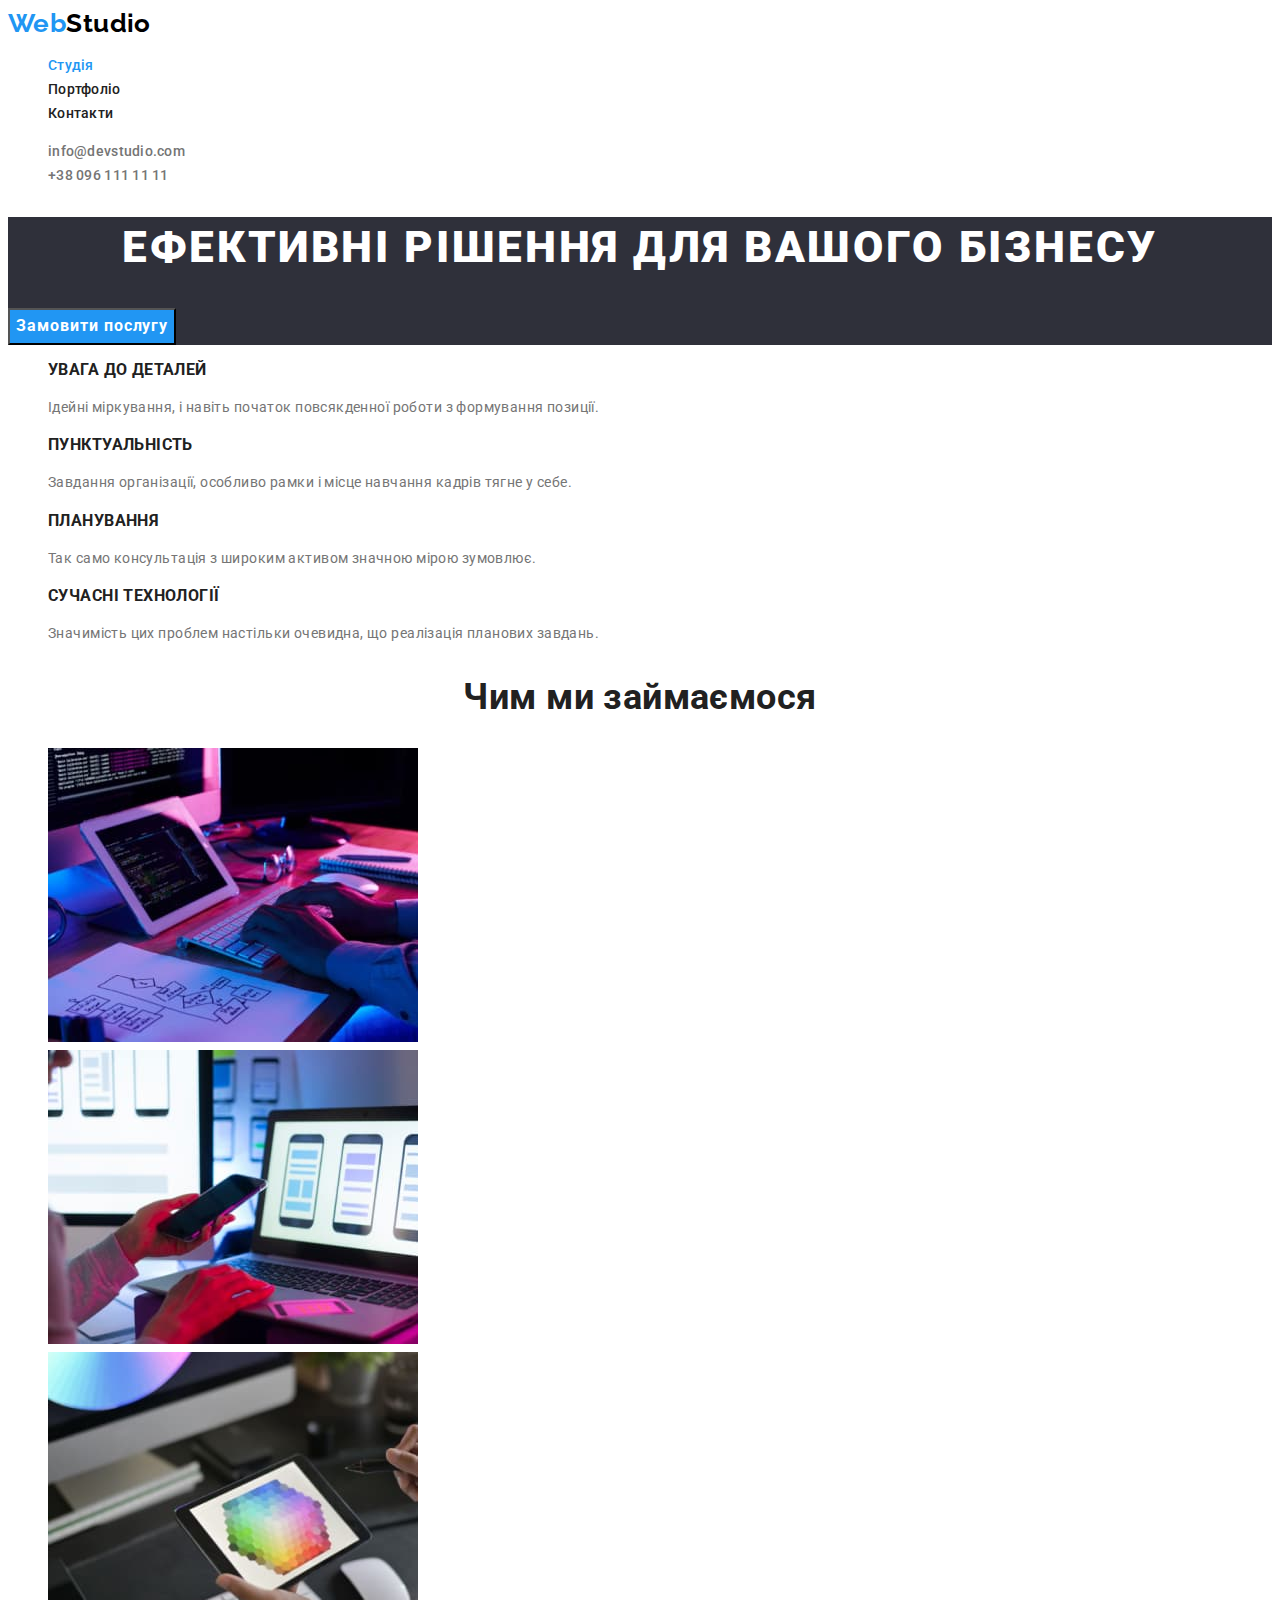
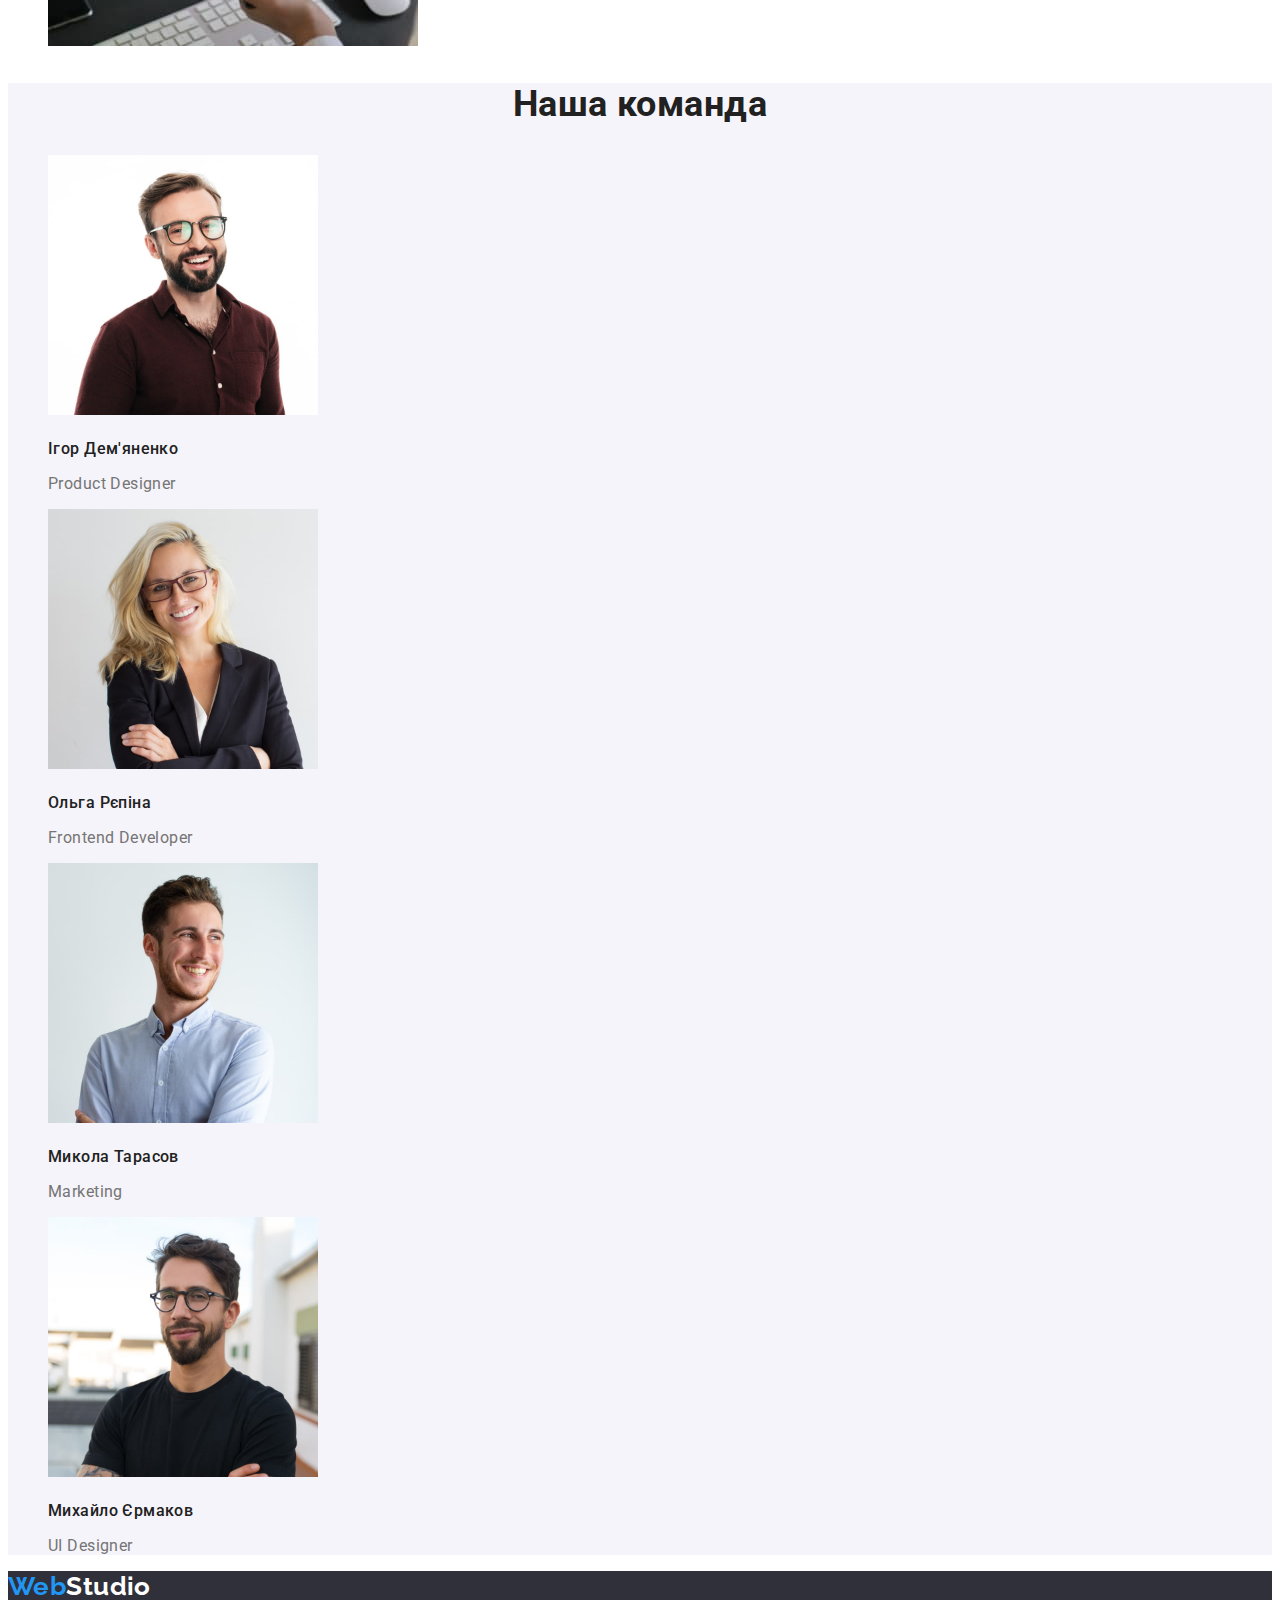
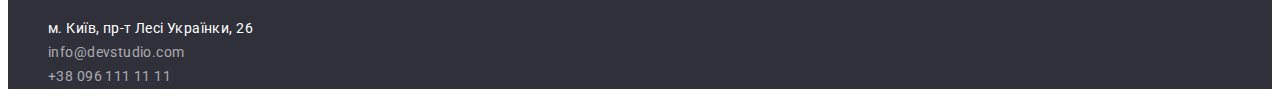
<file: index.html>
<!DOCTYPE html>
<html lang="uk">
  <head>
    <meta charset="UTF-8" />
    <meta http-equiv="X-UA-Compatible" content="IE=edge" />
    <meta name="viewport" content="width=device-width, initial-scale=1.0" />
    <title>Webstudio</title>
    <link
      href="https://fonts.googleapis.com/css2?family=Raleway:wght@700&family=Roboto:wght@400;500;700;900&display=swap"
      rel="stylesheet"
    />
    <link rel="stylesheet" href="./css/style.css" />
  </head>
  <body>
    <!--Header's site-->
    <header>
      <!--Navigation's site-->
      <nav>
        <a href="./index.html" class="logo-header"
          ><span class="logo-letters">Web</span>Studio</a
        >
        <ul class="site-nav list">
          <li><a href="./index.html" class="link current">Студія</a></li>
          <li><a href="./portfolio.html" class="link">Портфоліо</a></li>
          <li><a href="" class="link">Контакти</a></li>
        </ul>
      </nav>
      <!--Contacts-->
      <ul class="list">
        <li>
          <a href="mailto:info@devstudio.com" class="site-contacts"
            >info@devstudio.com</a
          >
        </li>
        <li>
          <a href="tel:+380961111111" class="site-contacts"
            >+38 096 111 11 11</a
          >
        </li>
      </ul>
    </header>
    <main>
      <!--Hero-->
      <section class="hero">
        <h1 class="hero-title">Ефективні рішення для вашого бізнесу</h1>
        <button type="button" class="hero-button">Замовити послугу</button>
      </section>
      <!--Features-->
      <section>
        <!-- Hidden heading -->
        <h2 class="visually-hidden">Особливості</h2>
        <ul class="features list">
          <li>
            <h3 class="features-title">Увага до деталей</h3>
            <p class="features-list">
              Ідейні міркування, і навіть початок повсякденної роботи з
              формування позиції.
            </p>
          </li>
          <li>
            <h3 class="features-title">Пунктуальність</h3>
            <p class="features-list">
              Завдання організації, особливо рамки і місце навчання кадрів тягне
              у себе.
            </p>
          </li>
          <li>
            <h3 class="features-title">Планування</h3>
            <p class="features-list">
              Так само консультація з широким активом значною мірою зумовлює.
            </p>
          </li>
          <li>
            <h3 class="features-title">Сучасні технології</h3>
            <p class="features-list">
              Значимість цих проблем настільки очевидна, що реалізація планових
              завдань.
            </p>
          </li>
        </ul>
      </section>
      <!--Our works-->
      <section>
        <h2 class="our-work-title">Чим ми займаємося</h2>
        <ul class="our-work list">
          <li>
            <img
              src="./images/images-index/box-1.jpg"
              alt="Людина працює за ноутбуком"
              width="370"
              height="294"
            />
          </li>
          <li>
            <img
              src="./images/images-index/box-2.jpg"
              alt="Людина тримає смартфон"
              width="370"
              height="294"
            />
          </li>
          <li>
            <img
              src="./images/images-index/box-3.jpg"
              alt="Людина працює з планшетом"
              width="370"
              height="294"
            />
          </li>
        </ul>
      </section>
      <!--Our team-->
      <section class="team">
        <h2 class="our-teams-title">Наша команда</h2>
        <ul class="our-teams list">
          <li>
            <img
              src="./images/images-index/img-1.jpg"
              alt="Чоловік"
              width="270"
              height="260"
            />
            <h3 class="our-teams-name">Ігор Дем'яненко</h3>
            <p class="our-team-profession">Product Designer</p>
          </li>
          <li>
            <img
              src="./images/images-index/img-2.jpg"
              alt="Жінка"
              width="270"
              height="260"
            />
            <h3 class="our-teams-name">Ольга Рєпіна</h3>
            <p class="our-team-profession">Frontend Developer</p>
          </li>
          <li>
            <img
              src="./images/images-index/img-3.jpg"
              alt="Чоловік"
              width="270"
              height="260"
            />
            <h3 class="our-teams-name">Микола Тарасов</h3>
            <p class="our-team-profession">Marketing</p>
          </li>
          <li>
            <img
              src="./images/images-index/img-4.jpg"
              alt="Чоловік"
              width="270"
              height="260"
            />
            <h3 class="our-teams-name">Михайло Єрмаков</h3>
            <p class="our-team-profession">UI Designer</p>
          </li>
        </ul>
      </section>
    </main>
    <!-- Adress -->
    <footer class="footer">
      <a href="./index.html" class="logo-footer"
        ><span class="logo-letters">Web</span>Studio</a
      >
      <address>
        <ul class="list">
          <li>
            <a
              href="https://goo.gl/maps/6pdL2G1aaHJUCAZU8"
              target="_blank"
              rel="noopener noreferrer"
              class="footer-adress"
              >м. Київ, пр-т Лесі Українки, 26</a
            >
          </li>
          <li>
            <a href="mailto:info@devstudio.com" class="footer-contacts"
              >info@devstudio.com</a
            >
          </li>
          <li>
            <a href="tel:+380961111111" class="footer-contacts"
              >+38 096 111 11 11</a
            >
          </li>
        </ul>
      </address>
    </footer>
  </body>
</html>
</file>
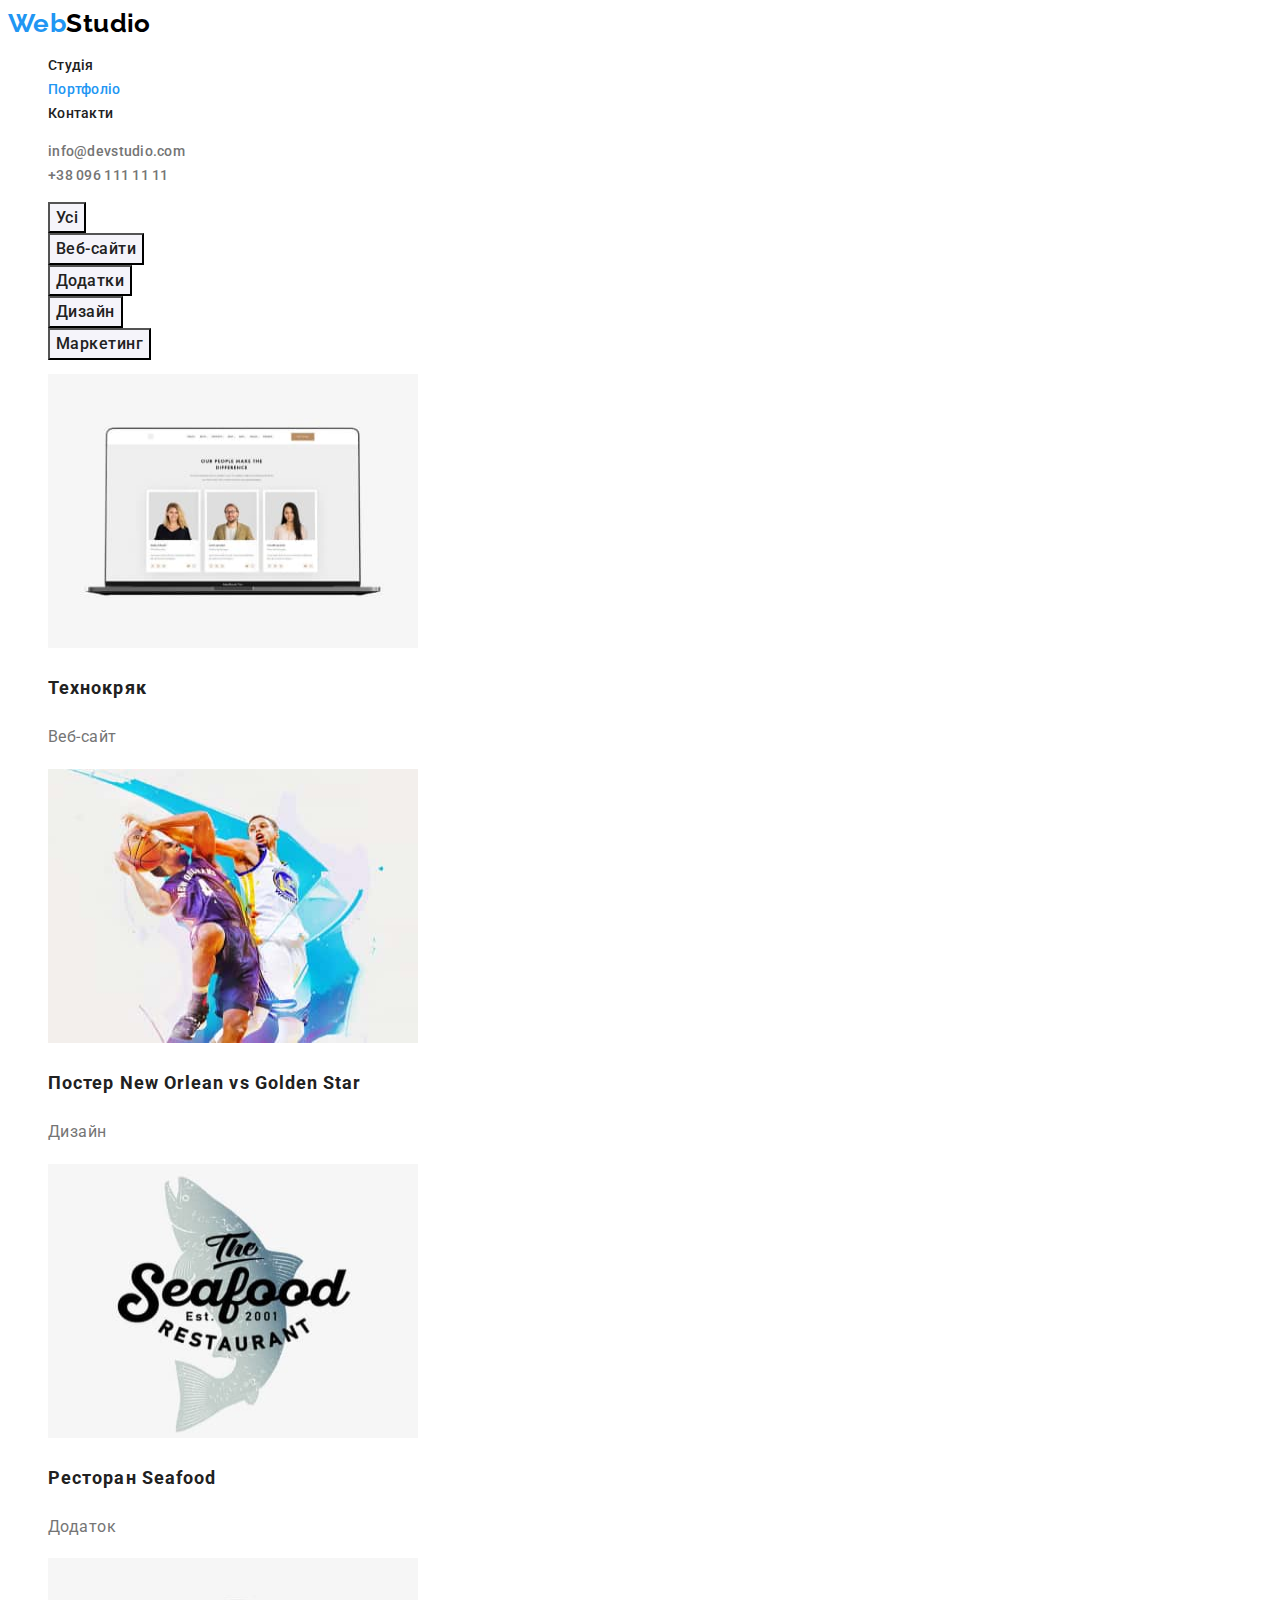
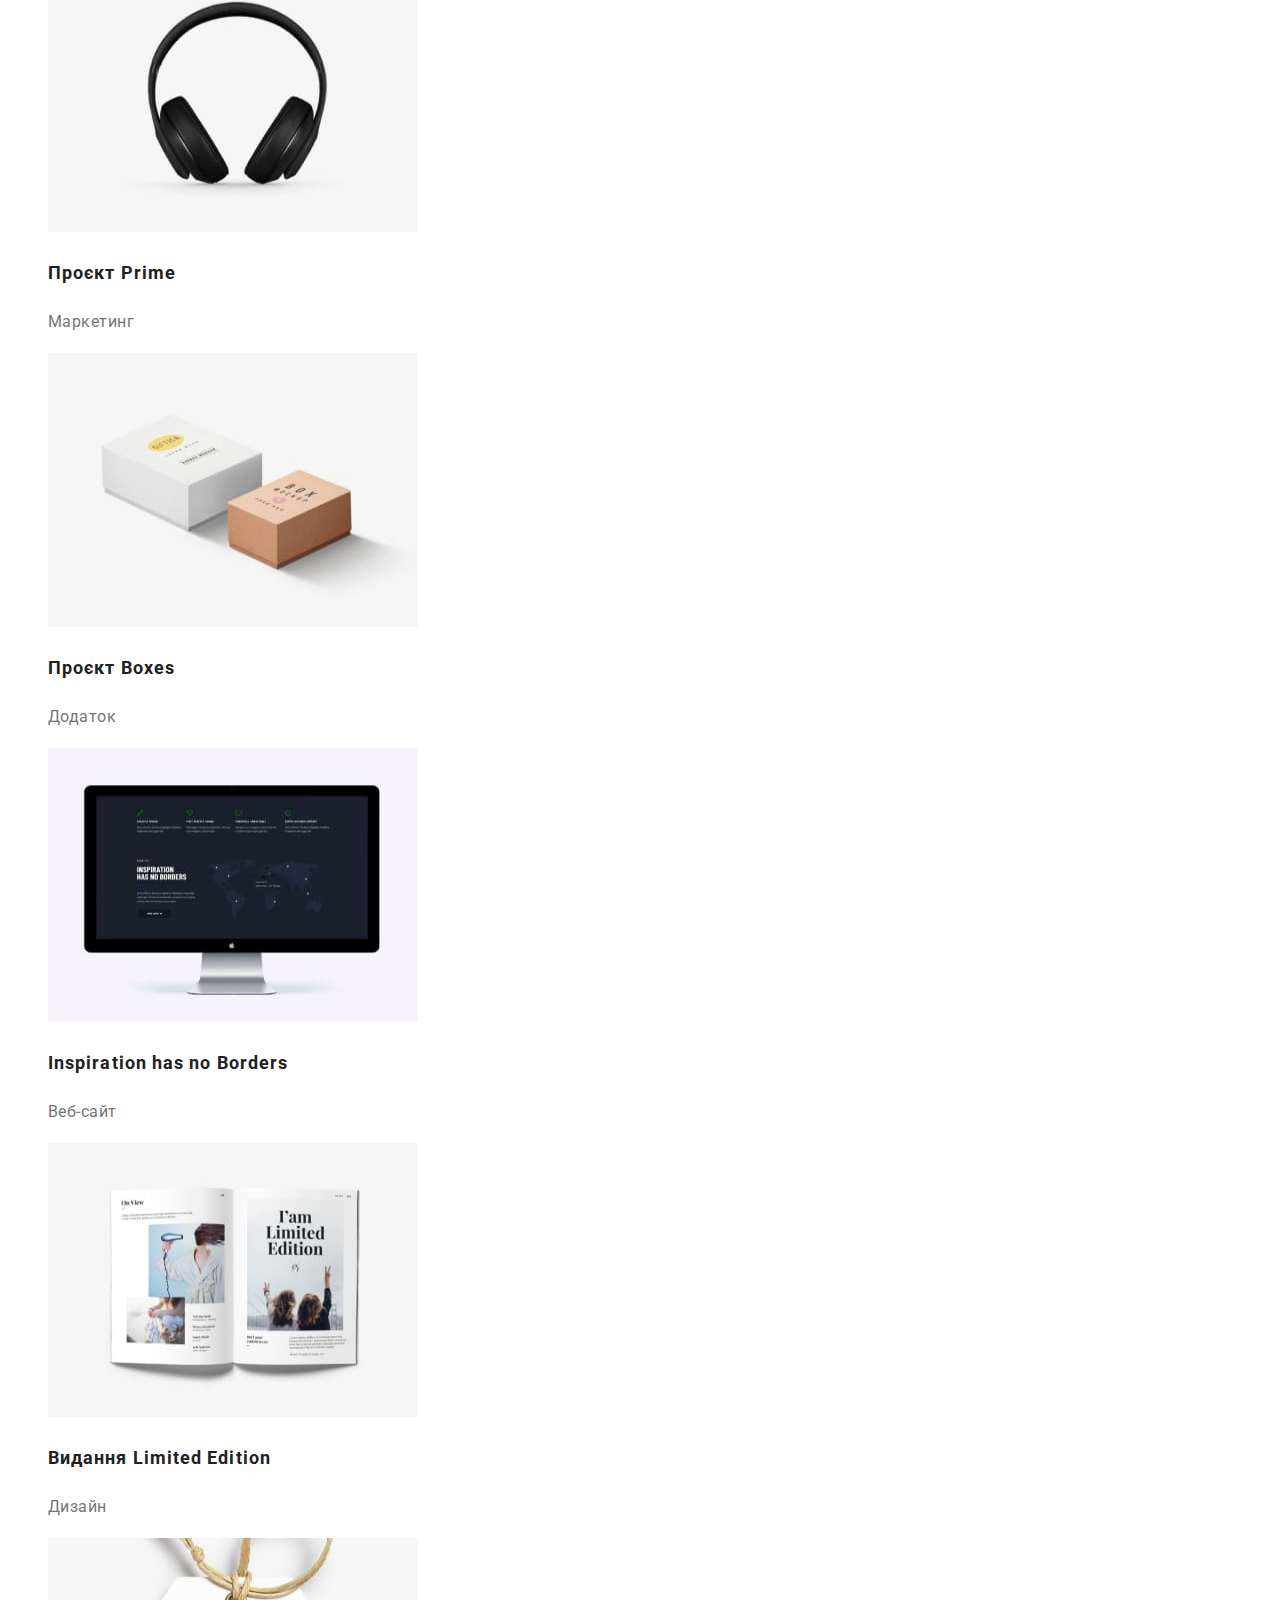
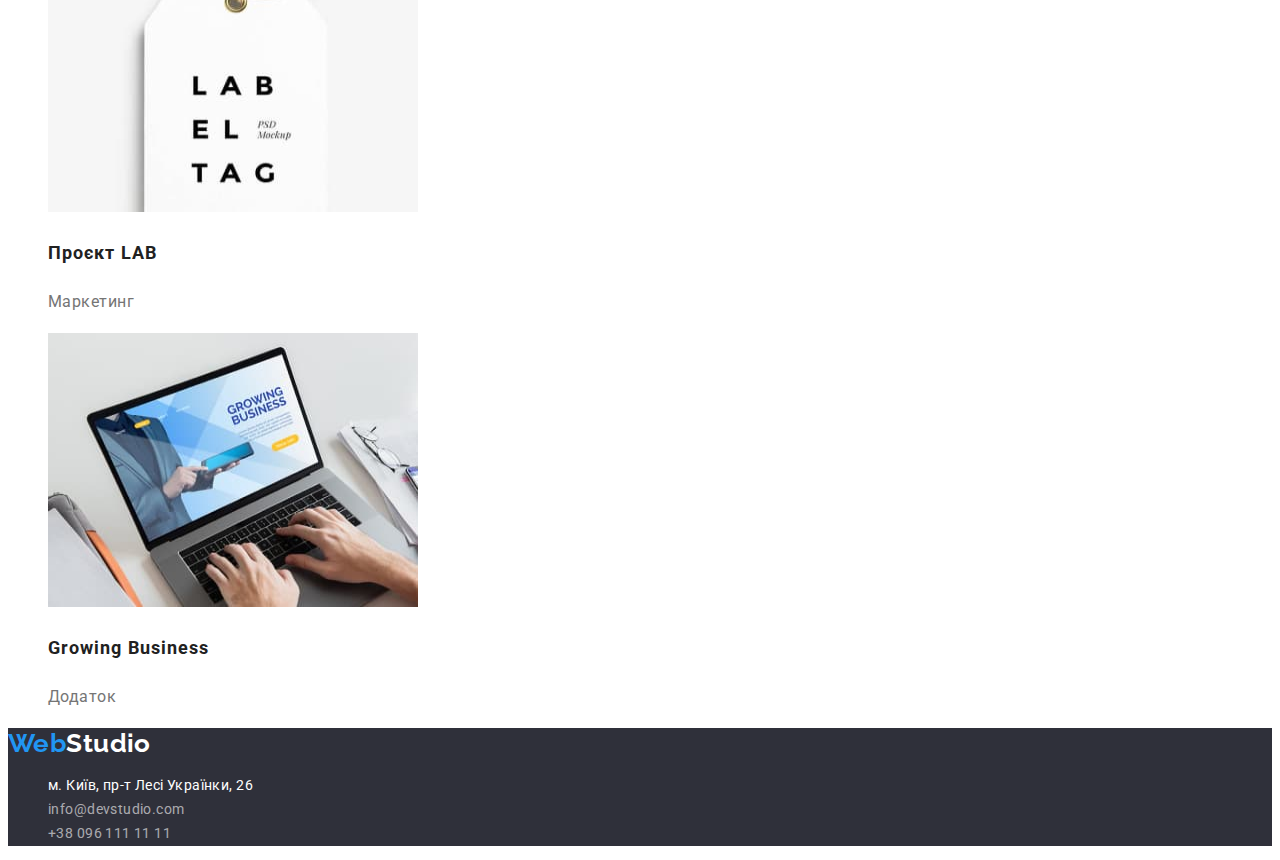
<file: portfolio.html>
<!DOCTYPE html>
<html lang="uk">
  <head>
    <meta charset="UTF-8" />
    <meta http-equiv="X-UA-Compatible" content="IE=edge" />
    <meta name="viewport" content="width=device-width, initial-scale=1.0" />
    <title>Webstudio</title>
    <link
      href="https://fonts.googleapis.com/css2?family=Raleway:wght@700&family=Roboto:wght@400;500;700;900&display=swap"
      rel="stylesheet"
    />
    <link rel="stylesheet" href="./css/style.css" />
  </head>
  <body>
    <!--Header's site-->
    <header>
      <!--Navigation's site-->
      <nav>
        <a href="./index.html" class="logo-header"
          ><span class="logo-letters">Web</span>Studio</a
        >
        <ul class="site-nav list">
          <li><a href="./index.html" class="link">Студія</a></li>
          <li><a href="./portfolio.html" class="link current">Портфоліо</a></li>
          <li><a href="" class="link">Контакти</a></li>
        </ul>
      </nav>
      <!--Contacts-->
      <ul class="list">
        <li>
          <a href="mailto:info@devstudio.com" class="site-contacts"
            >info@devstudio.com</a
          >
        </li>
        <li>
          <a href="tel:+380961111111" class="site-contacts"
            >+38 096 111 11 11</a
          >
        </li>
      </ul>
    </header>

    <!-- Hero -->
    <main>
      <section>
        <!-- Hidden heading -->
        <h1 class="visually-hidden">Портфоліо</h1>
        <!-- Filtr buttons -->
        <ul class="list">
          <li><button type="button" class="filtr link">Усі</button></li>
          <li><button type="button" class="filtr link">Веб-сайти</button></li>
          <li><button type="button" class="filtr link">Додатки</button></li>
          <li><button type="button" class="filtr link">Дизайн</button></li>
          <li><button type="button" class="filtr link">Маркетинг</button></li>
        </ul>

        <!-- Images of the portfolio -->
        <ul class="list">
          <li>
            <a href="" class="portfolio-link"
              ><img
                src="./images/images-portfolio/portfolio1.jpg"
                alt="приклад сайта"
                width="370"
                height="274"
              />
              <h2 class="portfolio-title">Технокряк</h2>
              <p class="portfolio-list">Веб-сайт</p>
            </a>
          </li>
          <li>
            <a href="" class="portfolio-link"
              ><img
                src="./images/images-portfolio/portfolio2.jpg"
                alt="гра в баскетбол"
                width="370"
                height="274"
              />
              <h2 class="portfolio-title">Постер New Orlean vs Golden Star</h2>
              <p class="portfolio-list">Дизайн</p></a
            >
          </li>
          <li>
            <a href="" class="portfolio-link"
              ><img
                src="./images/images-portfolio/portfolio3.jpg"
                alt="логотип ресторана морської кухні"
                width="370"
                height="274"
              />
              <h2 class="portfolio-title">Ресторан Seafood</h2>
              <p class="portfolio-list">Додаток</p></a
            >
          </li>
          <li>
            <a href="" class="portfolio-link"
              ><img
                src="./images/images-portfolio/portfolio4.jpg"
                alt="навушники"
                width="370"
                height="274"
              />
              <h2 class="portfolio-title">Проєкт Prime</h2>
              <p class="portfolio-list">Маркетинг</p></a
            >
          </li>
          <li>
            <a href="" class="portfolio-link"
              ><img
                src="./images/images-portfolio/portfolio5.jpg"
                alt="дві картоні коробки"
                width="370"
                height="274"
              />
              <h2 class="portfolio-title">Проєкт Boxes</h2>
              <p class="portfolio-list">Додаток</p></a
            >
          </li>
          <li>
            <a href="" class="portfolio-link"
              ><img
                src="./images/images-portfolio/portfolio6.jpg"
                alt="монітор із зображенням сайту"
                width="370"
                height="274"
              />
              <h2 class="portfolio-title">Inspiration has no Borders</h2>
              <p class="portfolio-list">Веб-сайт</p></a
            >
          </li>
          <li>
            <a href="" class="portfolio-link"
              ><img
                src="./images/images-portfolio/portfolio7.jpg"
                alt="відкритий журнал"
                width="370"
                height="274"
              />
              <h2 class="portfolio-title">Видання Limited Edition</h2>
              <p class="portfolio-list">Дизайн</p></a
            >
          </li>
          <li>
            <a href="" class="portfolio-link"
              ><img
                src="./images/images-portfolio/portfolio8.jpg"
                alt="лейба для одягу та товарів"
                width="370"
                height="274"
              />
              <h2 class="portfolio-title">Проєкт LAB</h2>
              <p class="portfolio-list">Маркетинг</p></a
            >
          </li>
          <li>
            <a href="" class="portfolio-link"
              ><img
                src="./images/images-portfolio/portfolio9.jpg"
                alt="руки на клавіатурі ноутбука"
                width="370"
                height="274"
              />
              <h2 class="portfolio-title">Growing Business</h2>
              <p class="portfolio-list">Додаток</p></a
            >
          </li>
        </ul>
      </section>
    </main>
    <!-- Adress -->
    <footer class="footer">
      <a href="./index.html" class="logo-footer"
        ><span class="logo-letters">Web</span>Studio</a
      >
      <address>
        <ul class="list">
          <li>
            <a
              href="https://goo.gl/maps/6pdL2G1aaHJUCAZU8"
              target="_blank"
              rel="noopener noreferrer"
              class="footer-adress"
              >м. Київ, пр-т Лесі Українки, 26</a
            >
          </li>
          <li>
            <a href="mailto:info@devstudio.com" class="footer-contacts"
              >info@devstudio.com</a
            >
          </li>
          <li>
            <a href="tel:+380961111111" class="footer-contacts"
              >+38 096 111 11 11</a
            >
          </li>
        </ul>
      </address>
    </footer>
  </body>
</html>
</file>
<file: css/style.css>
:root {
    --primary-text-color: #757575;
    --secondary-text-color: #212121;
    --added-text-color:#FFFFFF;
    --logo-button-text-color: #2196F3;
    --primary-background-color: #FFFFFF;
    --secondary-background-color: #F5F4FA;
    --background-color-hover:#2196F3;
    --background-color-added:#2F303A;
    --text-color: #000000;
    --text-color-footer:rgba(255, 255, 255, 0.6);
    --active-button-color: #188CE8;
}

body {
    background-color: var(--primary-background-color) ;
    color: var(--primary-text-color);
    font-family: 'Roboto', sans-serif;
    font-weight: 400;
    font-size: 14px;
    line-height: 1.71;
    letter-spacing: 0.03em;
}
.list {
    list-style: none;
}

/* Navigation's site */

.logo-letters {
    color: var(--logo-button-text-color);
}
.logo-header {
    color: var(--text-color);
    text-decoration: none;
    font-family: 'Raleway', sans-serif;
    font-weight: 700;
    font-size: 26px;
    line-height: 1.2;
}
.link {
    color: var(--secondary-text-color);
    text-decoration: none;
    font-weight: 500;
    font-size: 14px;
    line-height: 1.14;
    letter-spacing: 0.02em;
}
.link:hover,
.link:focus {color: var(--logo-button-text-color);
}

.link.current {
    color: var(--logo-button-text-color);
}

/* Links to contacts */
.site-contacts {
   color: var(--primary-text-color);
   text-decoration: none;
    font-weight: 500;
    font-size: 14px;
    line-height: 1.14;
    letter-spacing: 0.02em;
}
.site-contacts:hover,
.site-contacts:focus {
    color: var(--logo-button-text-color);
}

/* Hero */
.hero {
    background-color: var(--background-color-added);
}
.hero-title {
    color: var(--added-text-color);
    font-weight: 900;
    font-size: 44px;
    line-height: 1.4;
    letter-spacing: 0.06em;
    text-transform: uppercase;
    text-align: center;
}
.hero-button {
    background-color: var(--logo-button-text-color);
    color: var(--added-text-color);
    font-family: inherit;
    font-weight: 700;
    font-size: 16px;
    line-height: 1.9;
    letter-spacing: 0.06em;
    cursor: pointer;
}
.hero-button:hover,
.hero-button:focus {
    background-color: var(--active-button-color);
}

/* Features and Images of the portfolio*/
.visually-hidden {
    position: absolute;
    clip: rect(0 0 0 0);
    width: 1px;
    height: 1px;
    margin: -1px;
        }
.features-title {
    color: var(--secondary-text-color);
    font-weight: 700;
    line-height: 1.14;
    text-transform: uppercase;
}

/* Our works */
.our-work-title, .our-teams-title {
    color: var(--secondary-text-color);
    font-weight: 700;
    font-size: 36px;
    line-height: 1.17;
    text-align: center;
}

/* Our teams */
.our-teams-name {
    color: var(--secondary-text-color);

    font-weight: 500;
    font-size: 16px;
    line-height: 1.19;
}
.our-team-profession {

    font-size: 16px;
    line-height: 1.19;
}
.team {
    background-color: var(--secondary-background-color);
}

/* Adress */
.footer {
    background-color: var(--background-color-added);
}
.logo-footer {
    color: var(--added-text-color);
    text-decoration: none;
    font-family: 'Raleway', sans-serif;
    font-style: normal;
    font-weight: 700;
    font-size: 26px;
    line-height: 1.2;
}
.footer-contacts {
    color: var(--text-color-footer);
    font-style: normal;
    text-decoration: none;
}
.footer-adress {
    color: var(--added-text-color);
    font-style: normal;
    text-decoration: none;
}
.footer-adress:hover,
.footer-adress:focus{
    color: var(--added-text-color);
}
.footer-contacts:hover,
.footer-contacts:focus {
    color: var(--added-text-color);
}


/* Portfolio.html */
/* Filtr buttons */
.filtr {
    background-color: var(--secondary-background-color);
    color: var(--secondary-text-color);
    font-family: inherit;
    font-weight: 500;
    font-size: 16px;
    line-height: 1.6;
    letter-spacing: 0.03em;
    cursor: pointer;
}
.filtr:hover,
.filtr:focus {
    background-color: var(--logo-button-text-color);
    color: var(--added-text-color);
    font-family: inherit;
    font-weight: 500;
    font-size: 16px;
    line-height: 1.6;
    letter-spacing: 0.03em;
}
/* Hero in Portfolio.html */
.portfolio-link{
    text-decoration: none;
}
.portfolio-title {
    color: var(--secondary-text-color);
    font-weight: 700;
    font-size: 18px;
    line-height: 2;
    letter-spacing: 0.06em;
}
.portfolio-list {    
    color: var(--primary-text-color);
    font-size: 16px;
    line-height: 1.88;
    letter-spacing: 0.03em;
}
</file>
